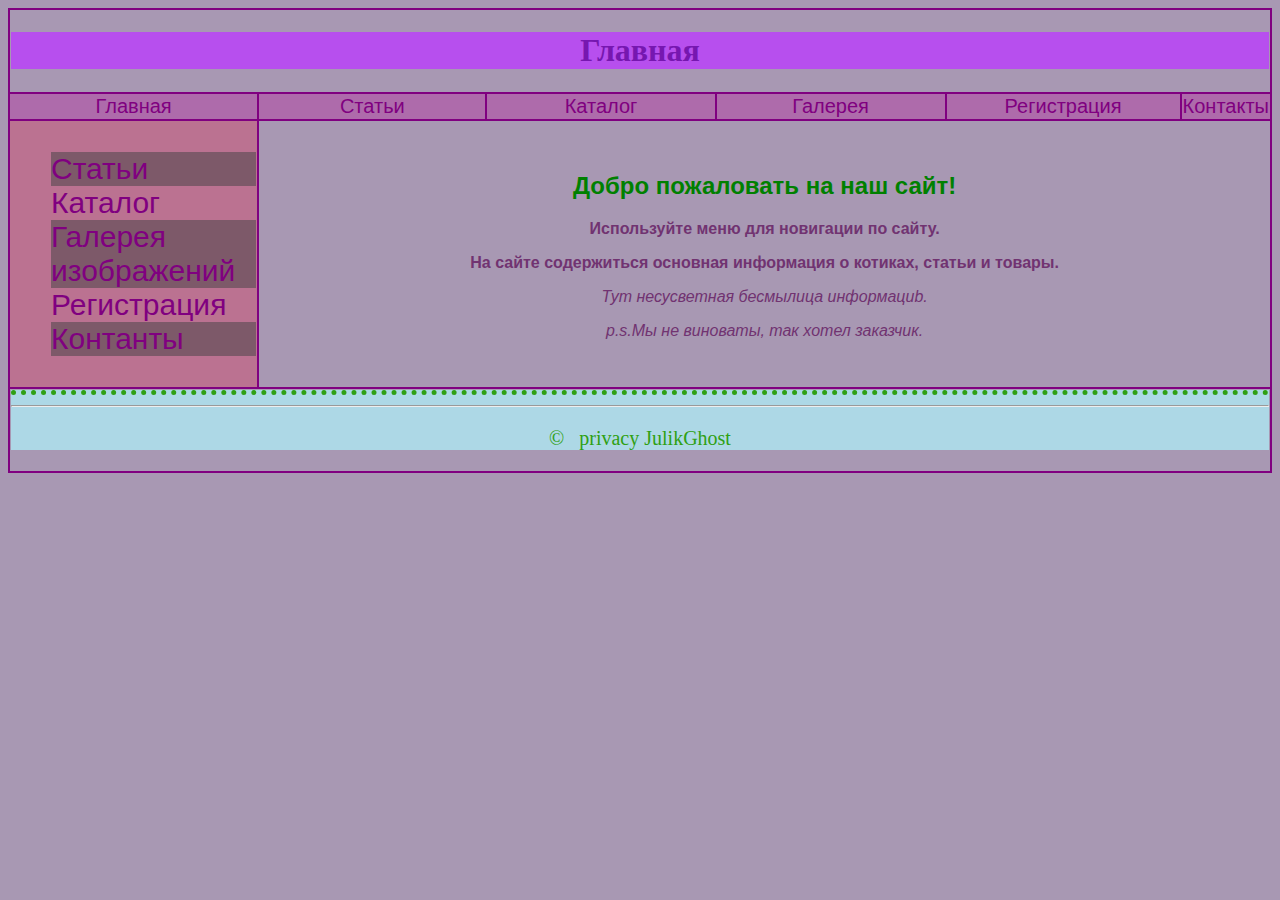
<file: index.html>
<!DOCTYPE html>
<html>
<head> 
	<meta name= "keywords" content="главная,котики,статьи"> <!--, сКЛЮЧЧЕВОЕ СЛОВО-->
	<meta charset="utf-8"> 
	<title> Главная </title>
	<link rel="stylesheet" href="css/maincss.css">
</head>
    <body>
    	<table> <!--Красиво когда не видно границ =)-->
 
    <tr>
    	<td colspan="6"><header> <h1>Главная </h1> </header> </td> <!--Шапка, с заголовком страницы. Так же тут можно вставить логотип,если не объединять столюцы коннечно.-->
    </tr>
     <tr class="sidebar">
        <td width="20%" align="center"><a href="index.html" > Главная </td>
        <td width="20%" align="center"><a href="articules.html">Статьи</a></td>
        <td width="20%" align="center"><a href="catalog.html">Каталог</a></td>
        <td width="20%" align="center"><a href="imagesg.html">Галерея</a></td>
        <td width="20%" align="center"><a href="registration.html">Регистрация</a></td>
        <td width="20%" align="center"><a href="contacts.html">Контакты</a></td>
    </tr>
 
	 <!--"тельце" сайтта.-->
		<td id="backmenu"> 
			<ul type="none">
				<li> <a href="articules.html"> Статьи </a></li>
				<li><a href="catalog.html">Каталог </a></li>
                <li><a href="imagesg.html">Галерея изображений</a></li>
                <li><a href="registration.html"> Регистрация </a></li>
                <li><a href="contacts.html">Контанты</a></li>
			</ul> 
		</td>
		 <!--ячейка меню навигации по сайту.менюшечка-->
		       <td colspan="5" align="center">
		    <h2> Добро пожаловать на наш сайт! </h2>	
		    <p> <strong> Используйте меню для новигации по сайту.</strong> </p>	
		     <p> <b> На сайте содержиться основная информация о котиках, статьи и товары.</b> </p>	
		     <p> <em>Тут несусветная бесмылица информациb.</em> </p>	
		     <p><i>p.s.Мы не виноваты, так хотел заказчик.  </i> </p>	<!--текст страницы. Можно было не делать, но для наглядности табличной верстки-->
	          </td>
				</tr>	
	<tr>
		<td colspan="6">
			<footer>
		<hr>
		<p>&copy;&nbsp;&nbsp; privacy JulikGhost</p>
		</footer>
		 </td>
	</tr> <!--Подвал.-->
	
	</table>
	</body>
</html>
</file>
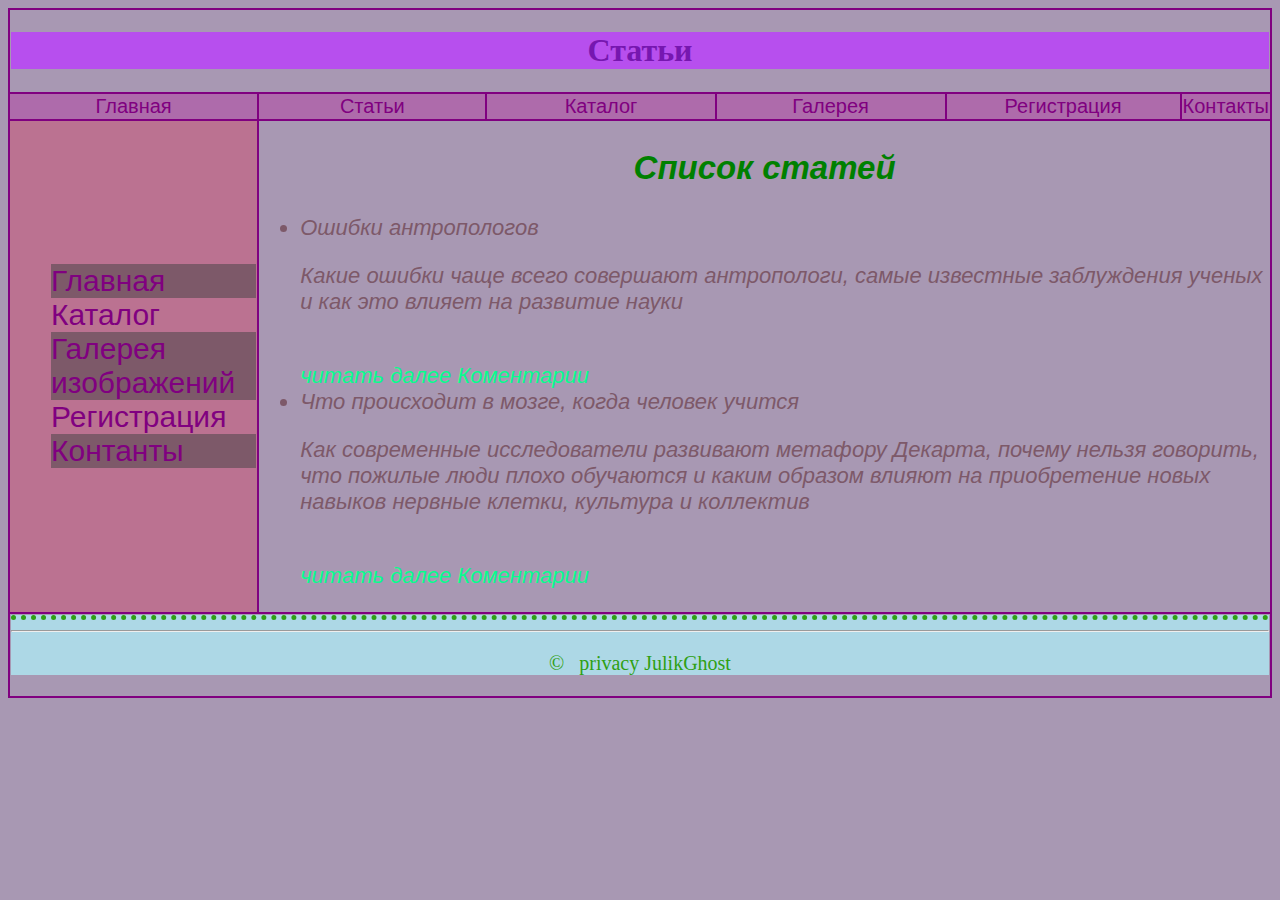
<file: articules.html>
<!DOCTYPE html>
<html>
<head> 
	<meta name= "keywords" content="статьи"> <!-- ДОБАВИТЬ КЛЮЧЧЕВОЕ СЛОВО-->
	<meta charset="utf-8"> 
	<title> Статьи </title>
	<link rel="stylesheet" href="css/maincss.css">
</head>
  <body>
  	<table > 
    <tr> <td colspan="6"> <header> <h1>Статьи </h1> </header>  </td>	 </tr>  <!-- шапка - заголовок страницы-->
  <tr class="sidebar">
        <td width="20%" align="center"><a href="index.html" > Главная </td>
        <td width="20%" align="center"><a href="articules.html">Статьи</a></td>
        <td width="20%" align="center"><a href="catalog.html">Каталог</a></td>
        <td width="20%" align="center"><a href="imagesg.html">Галерея</a></td>
        <td width="20%" align="center"><a href="registration.html">Регистрация</a></td>
        <td width="20%" align="center"><a href="contacts.html">Контакты</a></td>
    </tr>
	
	<td id="backmenu"> 
				<ul type="none" align="left">
				<li> <a href="index.html"> Главная</a></li>
				<li><a href="catalog.html">Каталог </a></li>
                <li><a href="imagesg.html">Галерея изображений</a></li>
                <li><a href="registration.html"> Регистрация </a></li>
                <li><a href="contacts.html">Контанты</a></li>
			</ul>
		</td> <!--навигация по сайту-->
		
		<td colspan="5" class=" articules"> 
			<h2 > Список статей </h2>
		
			<ul> 

			<li>Ошибки антропологов
             <p>Какие ошибки чаще всего совершают антропологи, самые известные заблуждения ученых и как это влияет на развитие науки </p>  </br> 
             <a href="myarticules/article1.html" target="_blank">читать далее</a>    <a href="myarticules/article1.html#comments1" > Коментарии</a> <br>
			 </li>

			<li>Что происходит в мозге, когда человек учится 
			<p> Как современные исследователи развивают метафору Декарта, почему нельзя говорить, что пожилые люди плохо обучаются и каким образом влияют на приобретение новых навыков нервные клетки, культура и коллектив </p>
		    </br>
		    <a href="myarticules/article2.html" target="_blank">читать далее</a>  <a href="myarticules/article2.html#comments2" > Коментарии</a>
		    </li>
		</ul>
		</td> <!-- Содержание страницы. Ссылки на статьи.-->
    </tr>
    <tr>
		 <td colspan="6"> <footer> <hr> <p>&copy;&nbsp;&nbsp; privacy JulikGhost</p> </footer>
		 </td>
	</tr> <!--Подвал.-->		
   </table>
  </body>
</html>
</file>
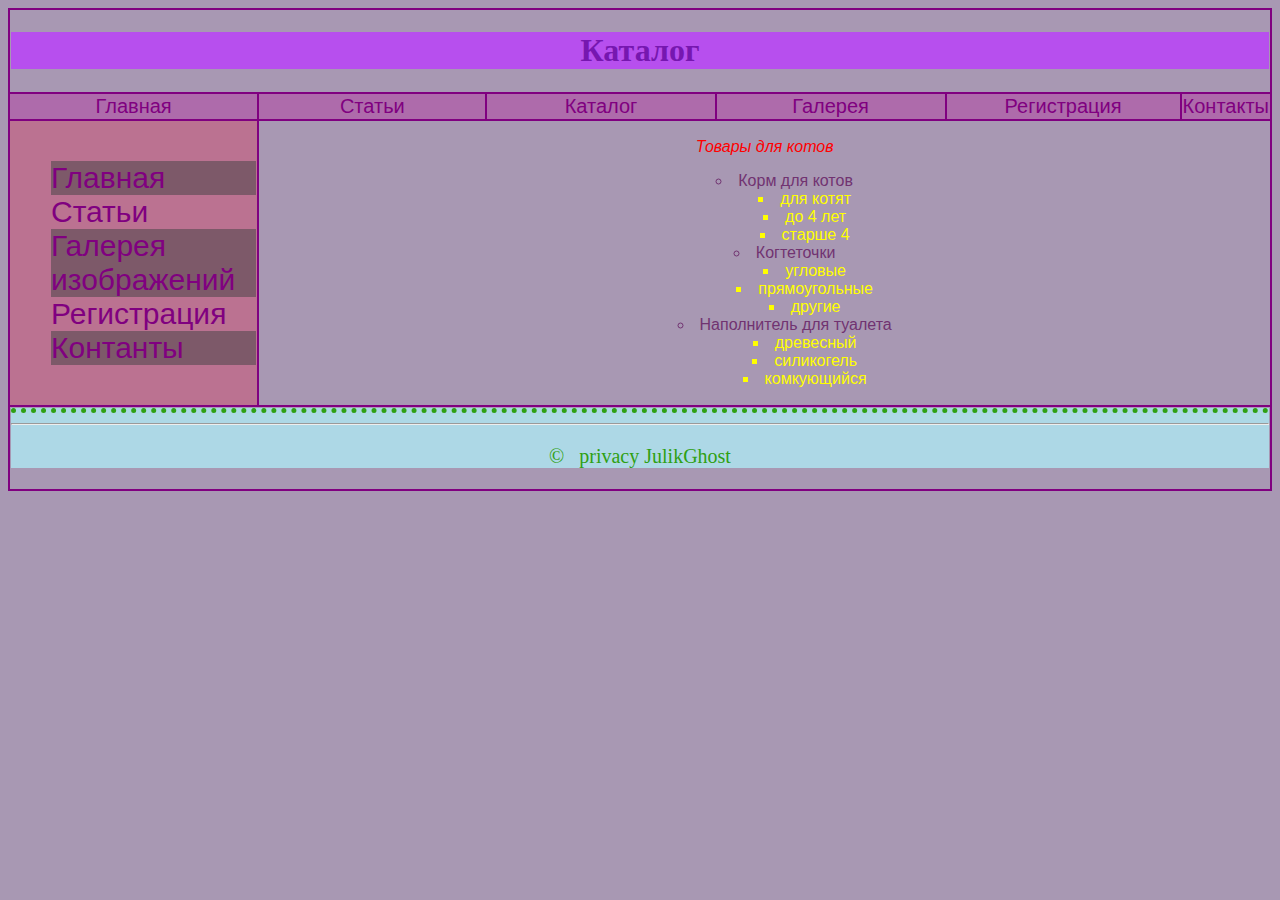
<file: catalog.html>
<!DOCTYPE html>
<html>
<head> 
	<meta name= "keywords" content="котики"> <!-- ДОБАВИТЬ КЛЮЧЧЕВОЕ СЛОВО-->
	<meta charset="utf-8"> 
	<title> Каталог </title>
	<link rel="stylesheet" href="css/maincss.css">
</head>
   
   <body>
   	<table >
   <tr>
   	<td colspan="6"> <header> <h1>Каталог </h1> </header> </td>
   </tr>
    <tr class="sidebar">
        <td width="20%" align="center"><a href="index.html" > Главная </td>
        <td width="20%" align="center"><a href="articules.html">Статьи</a></td>
        <td width="20%" align="center"><a href="catalog.html">Каталог</a></td>
        <td width="20%" align="center"><a href="imagesg.html">Галерея</a></td>
        <td width="20%" align="center"><a href="registration.html">Регистрация</a></td>
        <td width="20%" align="center"><a href="contacts.html">Контакты</a></td>
    </tr>
   <tr>
  <td id="backmenu"> 
   		<ul type="none">
				<li> <a href="index.html"> Главная</a></li>
				<li><a href="articules.html">Статьи </a></li>
                <li><a href="imagesg.html">Галерея изображений</a></li>
                <li><a href="registration.html"> Регистрация </a></li>
                <li><a href="contacts.html">Контанты</a></li>
			</ul>
   	</td>
   	<td colspan="5" id="cadfech">
   		<p >	Товары для котов </p>
      		<ul> 
			<li>Корм для котов
            <ul  class="type">
	        <li>для котят</li>
	        <li> до 4 лет</li>
	        <li>старше 4</li>
            </ul>
	        </li>
			<li>Когтеточки</li>
			<ul  class="type">
				<li> угловые</li>
				<li> прямоугольные</li>
				<li> другие</li>
			</ul>
						<li>Наполнитель для туалета</li>
			<ul  class="type" >
				<li> древесный</li>
				<li>силикогель</li>
				<li>комкующийся</li>
			</ul>
				</ul>
   	</td>
   </tr>
		<tr> <td colspan="6"><footer> <hr><p>&copy;&nbsp;&nbsp; privacy JulikGhost</p></footer>
		 </td>
	</tr> <!--Подвал.-->
    </table>
	</body>
</html>
</file>
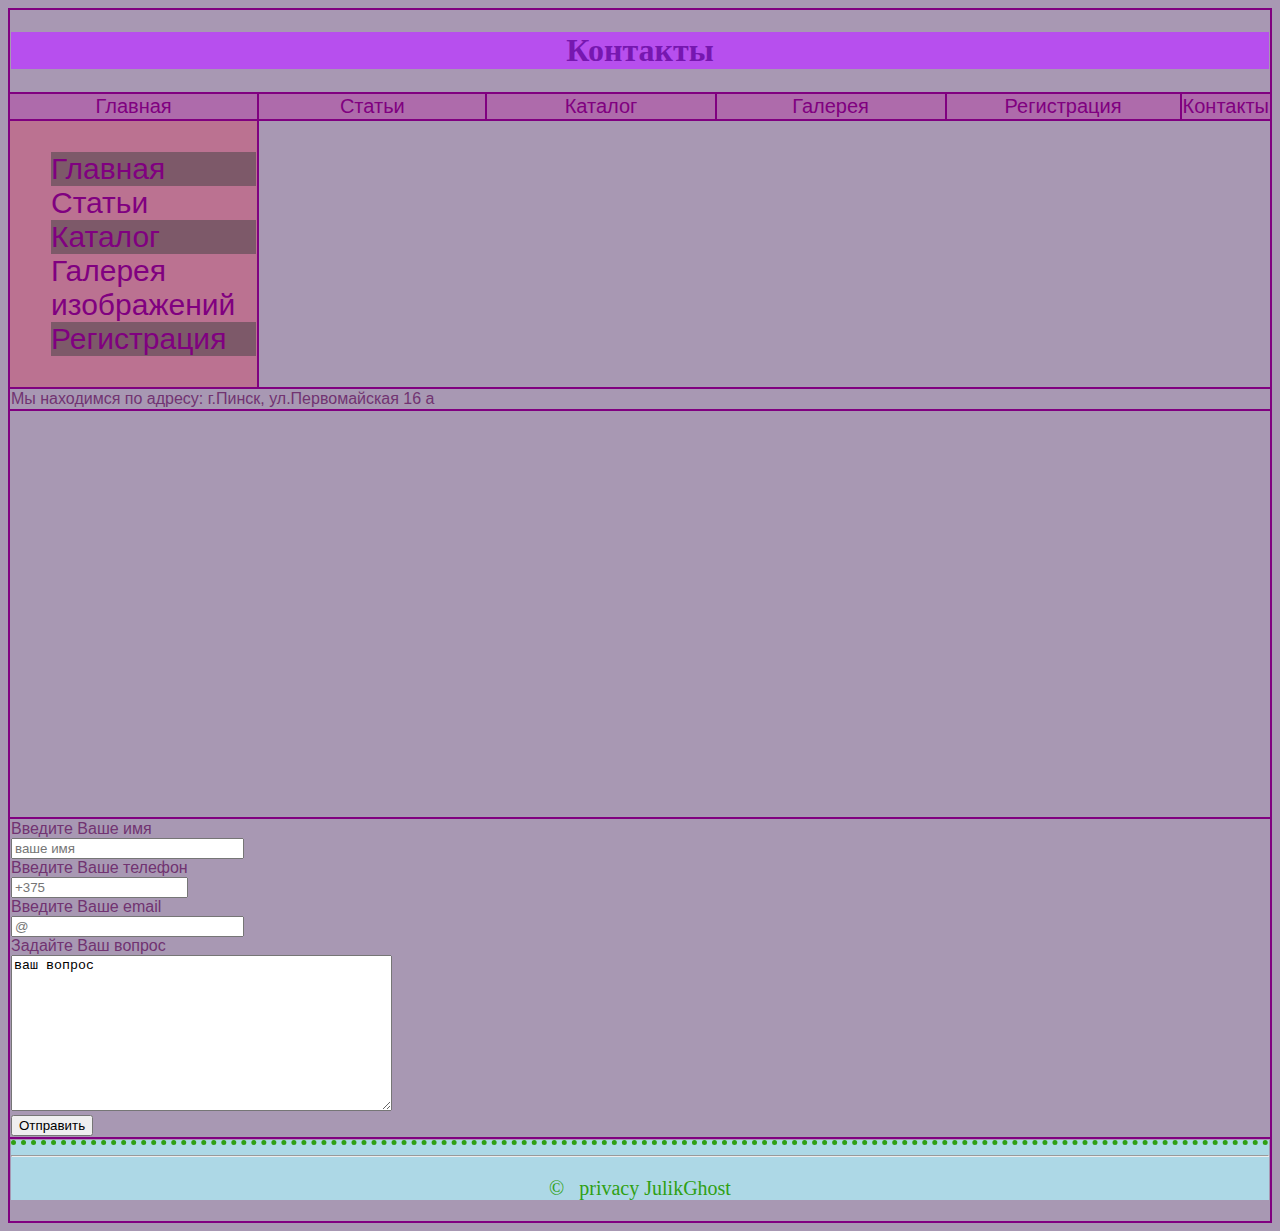
<file: contacts.html>
<!DOCTYPE html>
<html>
<head> 
	<meta name= "keywords" content="Контакты"> <!-- ДОБАВИТЬ КЛЮЧЧЕВОЕ СЛОВО-->
	<meta charset="utf-8"> 
	<title> Контакты </title>
	<link rel="stylesheet" href="css/maincss.css">
</head>
  <body>
  	<table >
   <tr> <td colspan="6"> <header><h1>Контакты </h1></header>  </td></tr>
    <tr>
         <tr class="sidebar">
        <td width="20%" align="center"><a href="index.html" > Главная </td>
        <td width="20%" align="center"><a href="articules.html">Статьи</a></td>
        <td width="20%" align="center"><a href="catalog.html">Каталог</a></td>
        <td width="20%" align="center"><a href="imagesg.html">Галерея</a></td>
        <td width="20%" align="center"><a href="registeration.html">Регистрация</a></td>
        <td width="20%" align="center"><a href="contacts.html">Контакты</a></td>
    </tr>
<tr> 
<td id="backmenu"> 
	
	<ul type="none">
				<li> <a href="index.html"> Главная</a></li>
				<li> <a href="articules.html"> Статьи </a></li>
				<li><a href="catalog.html">Каталог </a></li>
                <li><a href="imagesg.html">Галерея изображений</a></li>
                <li><a href="registration.html"> Регистрация </a></li>
              	</ul>

</td>
<td colspan="6">
	<tr>
		<td colspan="6">
			Мы находимся по адресу: г.Пинск, ул.Первомайская 16 а
		</td>
		</tr>
	<tr>
		<td colspan="6"> <a href="https://yandex.by/maps/21510/pinsk/?mode=search&ll=26.105484%2C52.109505&z=13&ol=biz&oid=83069177086" target="_blank"><iframe src="https://yandex.by/map-widget/v1/-/CBeoZOUR3D" width="560" height="400" frameborder="0"></iframe></iframe> </td>
	</tr>
	<tr>
		<td colspan="6">
			<form method="post">
				<label for="name">Введите Ваше имя </label> </br>
				<input type="text" name="name" id="name" placeholder="ваше имя" size="26"> </br>
				<label for="tel">Введите Ваше телефон </label> </br>
				<input type=" tel" name="teln" id="tel"   pattern="+375[0-9]{2} [0-9]{3} [0-9]{2} [0-9]{2}" size="19" placeholder="+375" ></br>
				<label for="mail">Введите Ваше email </label> </br>
				<input type="email" name="mail" id="mail" placeholder="@" size="26"> </br>
				<label for="text" >Задайте Ваш вопрос </label> </br>
				<textarea rows="10" cols="45" name="text" id="text">ваш вопрос
				</textarea> </br>
				<input type="submit" name="submit" value="Отправить">
			</form>
			</td>
		</tr>
</td>
</tr>
<tr>
		<td colspan="6" >
			<footer>
		<hr>
		<p>&copy;&nbsp;&nbsp; privacy JulikGhost</p>
		</footer>
		 </td>
	</tr> <!--Подвал.-->
	
</table>
	</body>
</html>
</file>
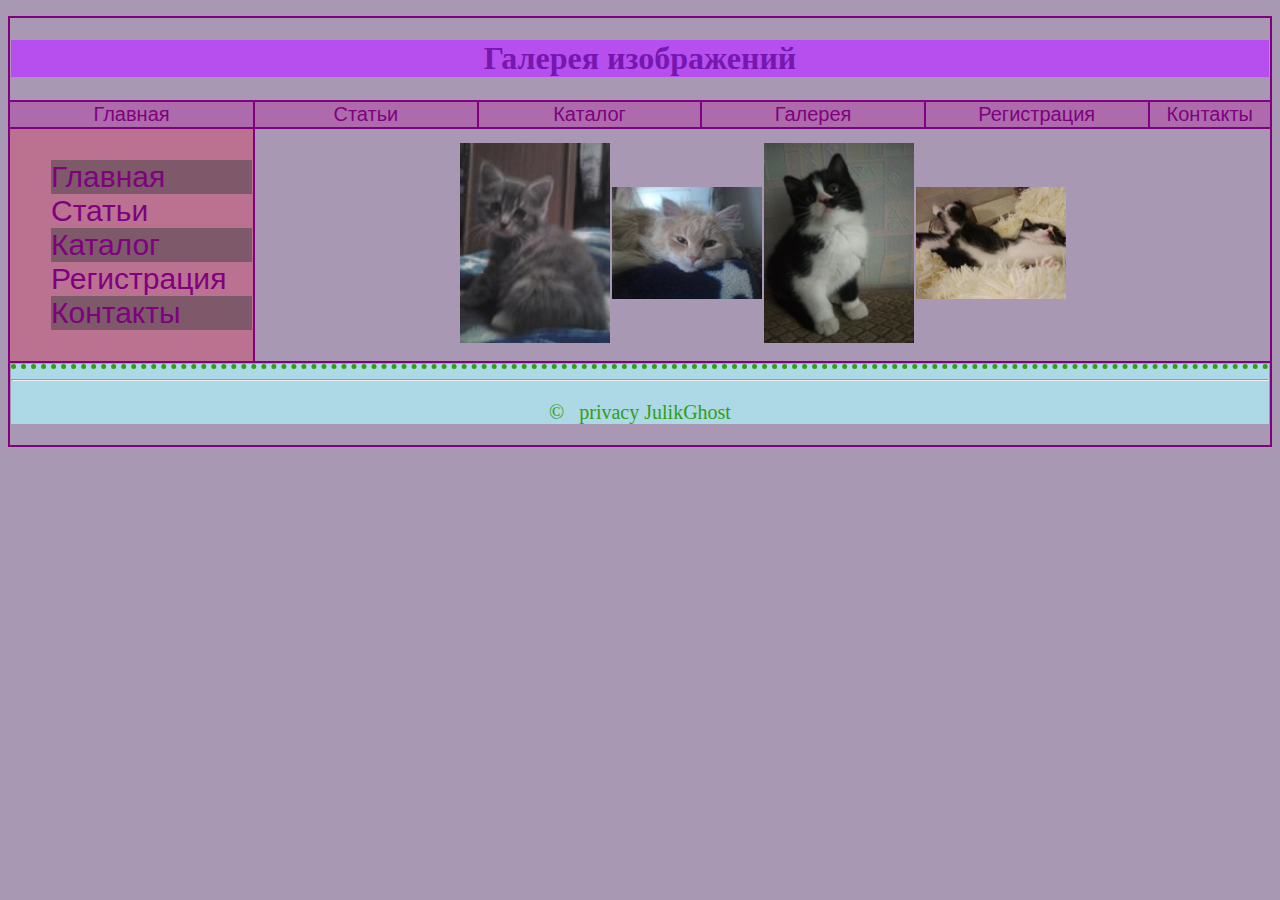
<file: imagesg.html>
<!DOCTYPE html>
<html>
<head> 
	<meta name= "keywords" content=""> <!-- ДОБАВИТЬ КЛЮЧЧЕВОЕ СЛОВО-->
	<meta charset="utf-8"> 
	<title> Галерея изображений </title>
	<link rel="stylesheet" href="css/maincss.css">
</head>
   	<body>
   		<table  >
   <tr> <td colspan="6"><header> <h1>Галерея изображений </h1></header> </td></tr>	  
  <tr class="sidebar">
        <td width="20%" align="center"><a href="index.html" > Главная </td>
        <td width="20%" align="center"><a href="articules.html">Статьи</a></td>
        <td width="20%" align="center"><a href="catalog.html">Каталог</a></td>
        <td width="20%" align="center"><a href="imagesg.html">Галерея</a></td>
        <td width="20%" align="center"><a href="registration.html">Регистрация</a></td>
        <td width="20%" align="center"><a href="contacts.html">Контакты</a></td>
    </tr>
		<tr> 
			<td id="backmenu"> 
			<ul type="none">
				<li> <a href="index.html"> Главная</a></li>
				<li><a href="articules.html">Статьи </a></li>
               <li><a href="catalog.html">Каталог </a></li>
                <li><a href="registration.html"> Регистрация </a></li>
                <li><a href="contacts.html">Контакты</a></li>
			</ul>
		</td>
	
	<td colspan="5"> 
    
<table class="images" align="center" ><!-- галерея изображений в виде таблицы-->
    <tr >
<td align="center"><a href="images/1.jpg" target="_blank"><img  src="images/min/1.jpg" alt="cat1" width="150" height="auto" /></a></td> 

<td align="center"> <a href="images/2.jpg" target="_blank"><img src="images/min/2.jpg" alt="cat2" width="150" height="auto" ></a></td> 
<td align="center"><a href="images/3.jpg" target="_blank"><img src="images/min/3.jpg" alt="cat3" width="150" height="auto" ></a></td> 
<td align="center"><a href="images/4.jpg"  target="_blank"><img src="images/min/4.jpg" alt="cat4" width="150" height="auto"></a></td> 
    </tr>
</table>

</td>
</p>

	 <tr>
		 <td colspan="6"> <footer> <hr> <p>&copy;&nbsp;&nbsp; privacy JulikGhost</p></footer>
		 </td>
	</tr> <!--Подвал.-->
	</table>

	</body>
	</html>
</file>
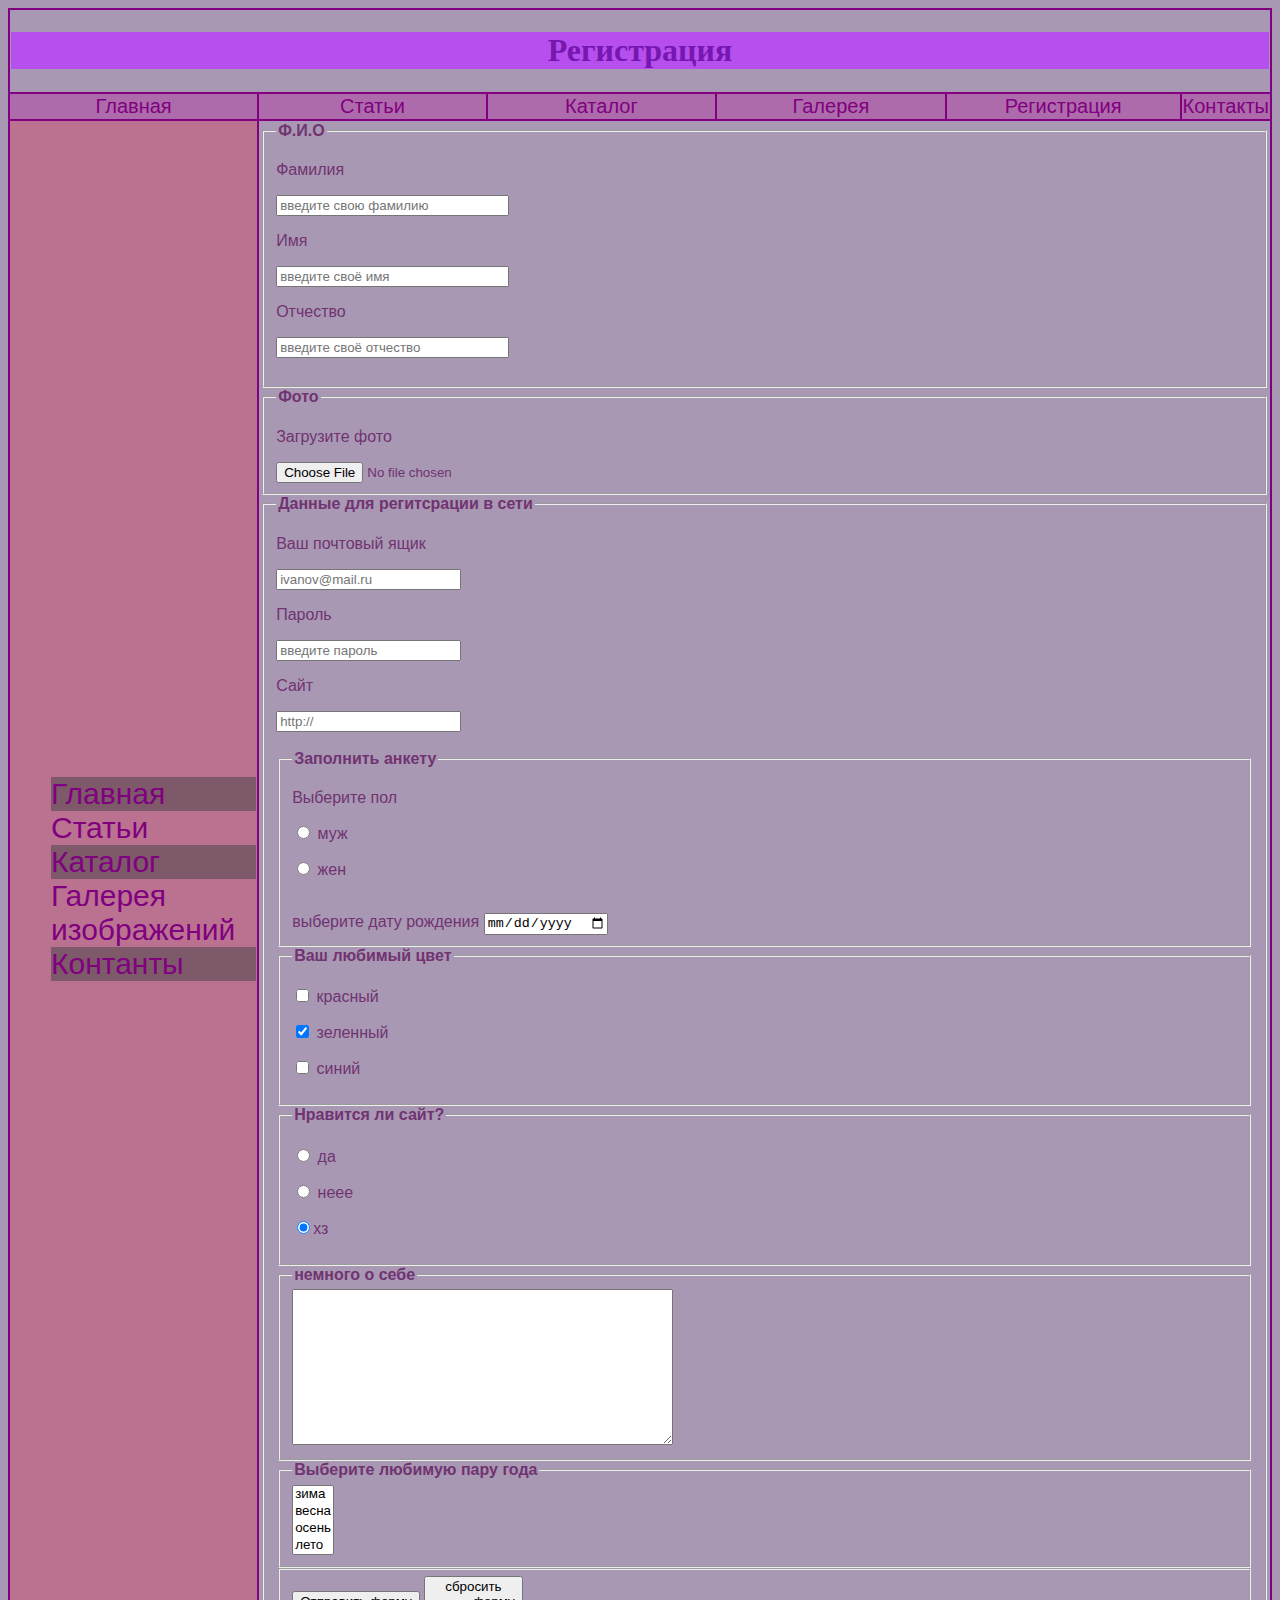
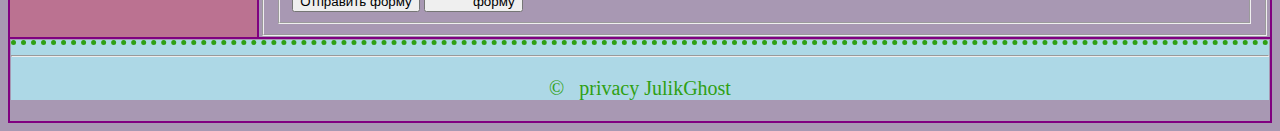
<file: registration.html>
<!DOCTYPE html>
<html>
<head> 
	<meta name= "keywords" content="всяко,регистрация"> <!-- ДОБАВИТЬ КЛЮЧЧЕВОЕ СЛОВО-->
	<meta charset="utf-8"> 
	<title> Регистрация </title>
  <link rel="stylesheet" href="css/maincss.css">
</head>
<body>
    <table >
   <tr> <td colspan="6"> <header> <h1> Регистрация </h1>  </header></td> </tr> 
	<tr class="sidebar">
        <td width="20%" align="center"><a href="index.html" > Главная </td>
        <td width="20%" align="center"><a href="articules.html">Статьи</a></td>
        <td width="20%" align="center"><a href="catalog.html">Каталог</a></td>
        <td width="20%" align="center"><a href="imagesg.html">Галерея</a></td>
        <td width="20%" align="center"><a href="registration.html">Регистрация</a></td>
        <td width="20%" align="center"><a href="contacts.html">Контакты</a></td>
    </tr>
		<tr ><!--основное меню -->
        <td id="backmenu"> 
            <ul type="none">
                <li> <a href="index.html"> Главная</a></li>
                <li><a href="articules.html">Статьи </a></li>
                <li><a href="catalog.html">Каталог </a></li>
                <li><a href="imagesg.html">Галерея изображений</a></li>
                 <li><a href="contacts.html">Контанты</a></li>
            </ul>
            </td> 
          
               <td colspan="5"> 
                <form method="post"><!--форма-->
              
             <fieldset > <legend><b>Ф.И.О</b></legend> 
            <p><label for="surname">Фамилия</label> </p>
            <input type="text" name="familia" id="surmame" placeholder="введите свою фамилию" size="26"> </br>
            <p><label for="name">Имя</label> </p>
            <input type="text" name="imia" id="name" placeholder="введите своё имя" size="26"> </br>
            <p><label for="lastname">Oтчество</label> </p>
            <input type="text" name="otchestvo" id="lastname" placeholder="введите своё отчество" size="26"> </br></br>
            
            </fieldset>
            
     
            <fieldset> <legend><b>Фото</b></legend>
            <p><label for="photo">Загрузите фото</label></p> 
            <input type="file" name="fotka" id="photo" value="Загрузить"> </br>
             </fieldset> 
            
             <fieldset> <legend><b>Данные для  регитсрации  в сети</b></legend>
                <p><label for="mail">Ваш почтовый ящик</label></p> 
                <input type="email" name="pochta" placeholder="ivanov@mail.ru" size="20"> </br>

                <p><label for="ypassowrd">Пароль</label></p> 
                <input type="passowrd" name="parol" id="ypassowrd" size="20" placeholder="введите пароль"> </br>
                <p><label for="link">Сайт</label></p>
                <input type="url" name="linka" id="link" placeholder="http://" size="20"></br> </br>
                
               <fieldset><legend><b>Заполнить анкету</b></legend>
           <p>Выберите пол </p>   
          <p>  <input type="radio" name="sex" value="male"> муж </p>
           <p><input  type="radio" name="sex" value="female"> жен</p> </br>
             выберите дату рождения
             <input type="date"> </br>
              </fieldset>
           
              <fieldset> <legend><b>Ваш любимый цвет</b></legend>
                <p><input type="checkbox" name="a" value="red"> красный</p>
                <p><input type="checkbox" name="a" value="green" checked> зеленный</p>
                 <p><input type="checkbox" name="a" value="blue" > синий</p>
                 </fieldset>   
                 
             
              <fieldset> <legend><b>Нравится ли сайт?</b></legend>
                <p><input name="dzen" type="radio" value="yes"> да</p>
                  <p><input name="dzen" type="radio" value="no"> неее</p>
                   <p><input name="dzen" type="radio" value="dunno" checked>хз</p>
</fieldset>
            
              <fieldset> <legend><b>немного о себе</b></legend>
             <textarea rows="10" cols="45" name="text" >                 
             </textarea>
             
</fieldset>
 <fieldset> <legend><b>Выберите любимую пару года</b></legend>
             <select size="4">
               <option autofocus>зима</option>
  <option>весна</option>
    <option>осень</option>
  <option>лето</option>
             </select>
</fieldset>

 
     <fieldset>
         <input type="button" name="отправка" value="Отправить форму">
          <input type="reset" name="сбросить" value="сбросить
           форму">
     </fieldset>

    </form>
      </td>          
           </tr>

		
	 <tr>
         <td colspan="6"> <footer> <hr> <p>&copy;&nbsp;&nbsp; privacy JulikGhost</p> </footer>
     
    </tr> <!--Подвал.--> 
    </table>   
	</body>
</html>
</file>
<file: css/maincss.css>
@font-face
 { 
 	font-family:Adana script ;
 	src: url('fonts/adana_script.ttf'); 
font-family: Bikham Cyr Script, arial; 
 	src: url('fonts/bikham-cyr-scriptt.ttf'); 

} 
header 
{
	font-family:Brush Script MT, Brush Script Std;
	font-style: normal;
	color:#7617B0;
	background-color:#B74FEE;
	text-align: center;
	}
	body{
		font-family: Verdana, sans-serif;
		font-style: normal;	
		background:#A898B3;
					}
table
{
border-collapse: collapse;
	width="100%;
	}
table td
{
border: 2px solid purple ;
color:#713371;
	
}
footer
{
	font-family:Brush Script MT, Brush Script Std;
	font-style: bold;
	font-size: 20px; 
	text-align: center;
	color:#2FA013;
	background-color: lightblue;
	border-top: 5px dotted;
}
.sidebar
{
font-size: 20px;
background: #AE6BAB;
}
a
{
text-decoration: none;
color: purple

}
a:visited
{
text-decoration: none;
}
a[href*="myarticules"] {
        color: #08fd8e;
}
#backmenu
{
	background-color:#BB7291;
}

#backmenu ul 
{
	font-size: 30px;
	font-style: bold;
}

#backmenu li:nth-child(odd)
{
	background: #7D5969;
}

h2
{
color: green;
text-align: center;
}
 
#cadfech 
{
	text-align: center;
}
#cadfech p
{
font-size:25 px;
font-style: italic;
color: red;
}
#cadfech ul
{
	list-style-position: inside;
	list-style-type: circle;
}
#cadfech ul .type
{
	list-style-position: inside;
	list-style-type: square;
	color: yellow;
}
  .images td
{
	border-style: none;
     }
 .articules 
 {
    
    font-size: 22px;
    font-style: italic;
    color: #7d5969;
   
}
.artpage {
	font-size: 20px;
    background-color: #99A1B2;
 
}
.artpage p 
{
	font-family: Adana script;
	font-size: 20px;
	font-style: oblique;
	text-indent: 10%;
     color: #203055;
	
}
.artpage p:first-letter 
{
font-size: 1.2em;
font-weight: bold;
}
.artpage h2
{
	font-family:Bikham Cyr Script, arial; 
    text-shadow: 1px 1px 2px #F33030;
	color: #B53030;
}
#comments1, #comments2
{
	font-family: Adana script;
	font-size: 15px;
	  text-align:right;
	  line-height:10px;
	  background: #7799DF;
	  color: #203055;
l

}
#comments1 blockquote, #comments2 blockquote
{
  font-size: 18px;
  font-style:italic;
  text-align:left;

}
</file>
